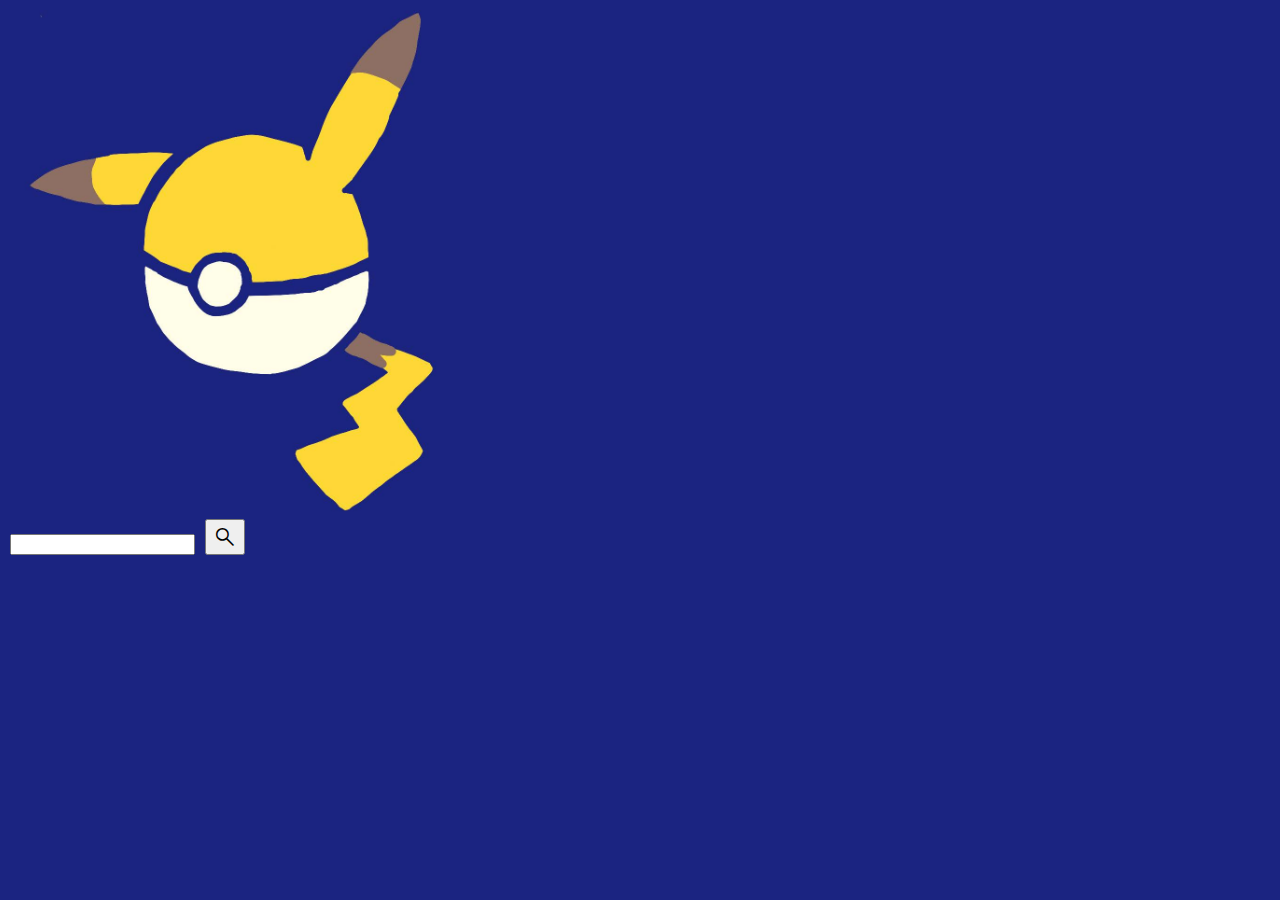
<file: index.html>
<!DOCTYPE html>
<html lang="en">
<head>
    <meta charset="UTF-8">
    <meta http-equiv="X-UA-Compatible" content="IE=edge">
    <meta name="viewport" content="width=device-width, initial-scale=1.0">
    <title>Pokedex Search</title>
 
    <link rel="stylesheet" href="https://cdn.jsdelivr.net/npm/bootstrap@4.1.3/dist/css/bootstrap.min.css" integrity="sha384-MCw98/SFnGE8fJT3GXwEOngsV7Zt27NXFoaoApmYm81iuXoPkFOJwJ8ERdknLPMO" crossorigin="anonymous">
    <link rel="stylesheet" href="https://fonts.googleapis.com/css2?family=Material+Symbols+Outlined:opsz,wght,FILL,GRAD@20..48,100..700,0..1,-50..200" />
    <link href="./style.css" rel="stylesheet">
</head>
<body>
    <div class="container justify-content-center">
        <div id="index-logo" class="row justify-content-center pt-4 pb-4"><img src="pikatodexLogo.jpg" alt="Pikachu Pokeball"></div>

        <div id="search-container" class="row justify-content-center">
            <input class="mr-3"type="text" id="search1">
            <button type="button" class="btn btn-outline-warning search-btn" id="search-btn1">
                <span class="material-symbols-outlined">
                    search
                </span>
                </button>
        </div>
    </div>

    <script src="https://code.jquery.com/jquery-3.3.1.slim.min.js" integrity="sha384-q8i/X+965DzO0rT7abK41JStQIAqVgRVzpbzo5smXKp4YfRvH+8abtTE1Pi6jizo" crossorigin="anonymous"></script>
<script src="https://cdn.jsdelivr.net/npm/popper.js@1.14.3/dist/umd/popper.min.js" integrity="sha384-ZMP7rVo3mIykV+2+9J3UJ46jBk0WLaUAdn689aCwoqbBJiSnjAK/l8WvCWPIPm49" crossorigin="anonymous"></script>
<script src="https://cdn.jsdelivr.net/npm/bootstrap@4.1.3/dist/js/bootstrap.min.js" integrity="sha384-ChfqqxuZUCnJSK3+MXmPNIyE6ZbWh2IMqE241rYiqJxyMiZ6OW/JmZQ5stwEULTy" crossorigin="anonymous"></script>
<script src="index.js"></script>
</body>
</html>
</file>
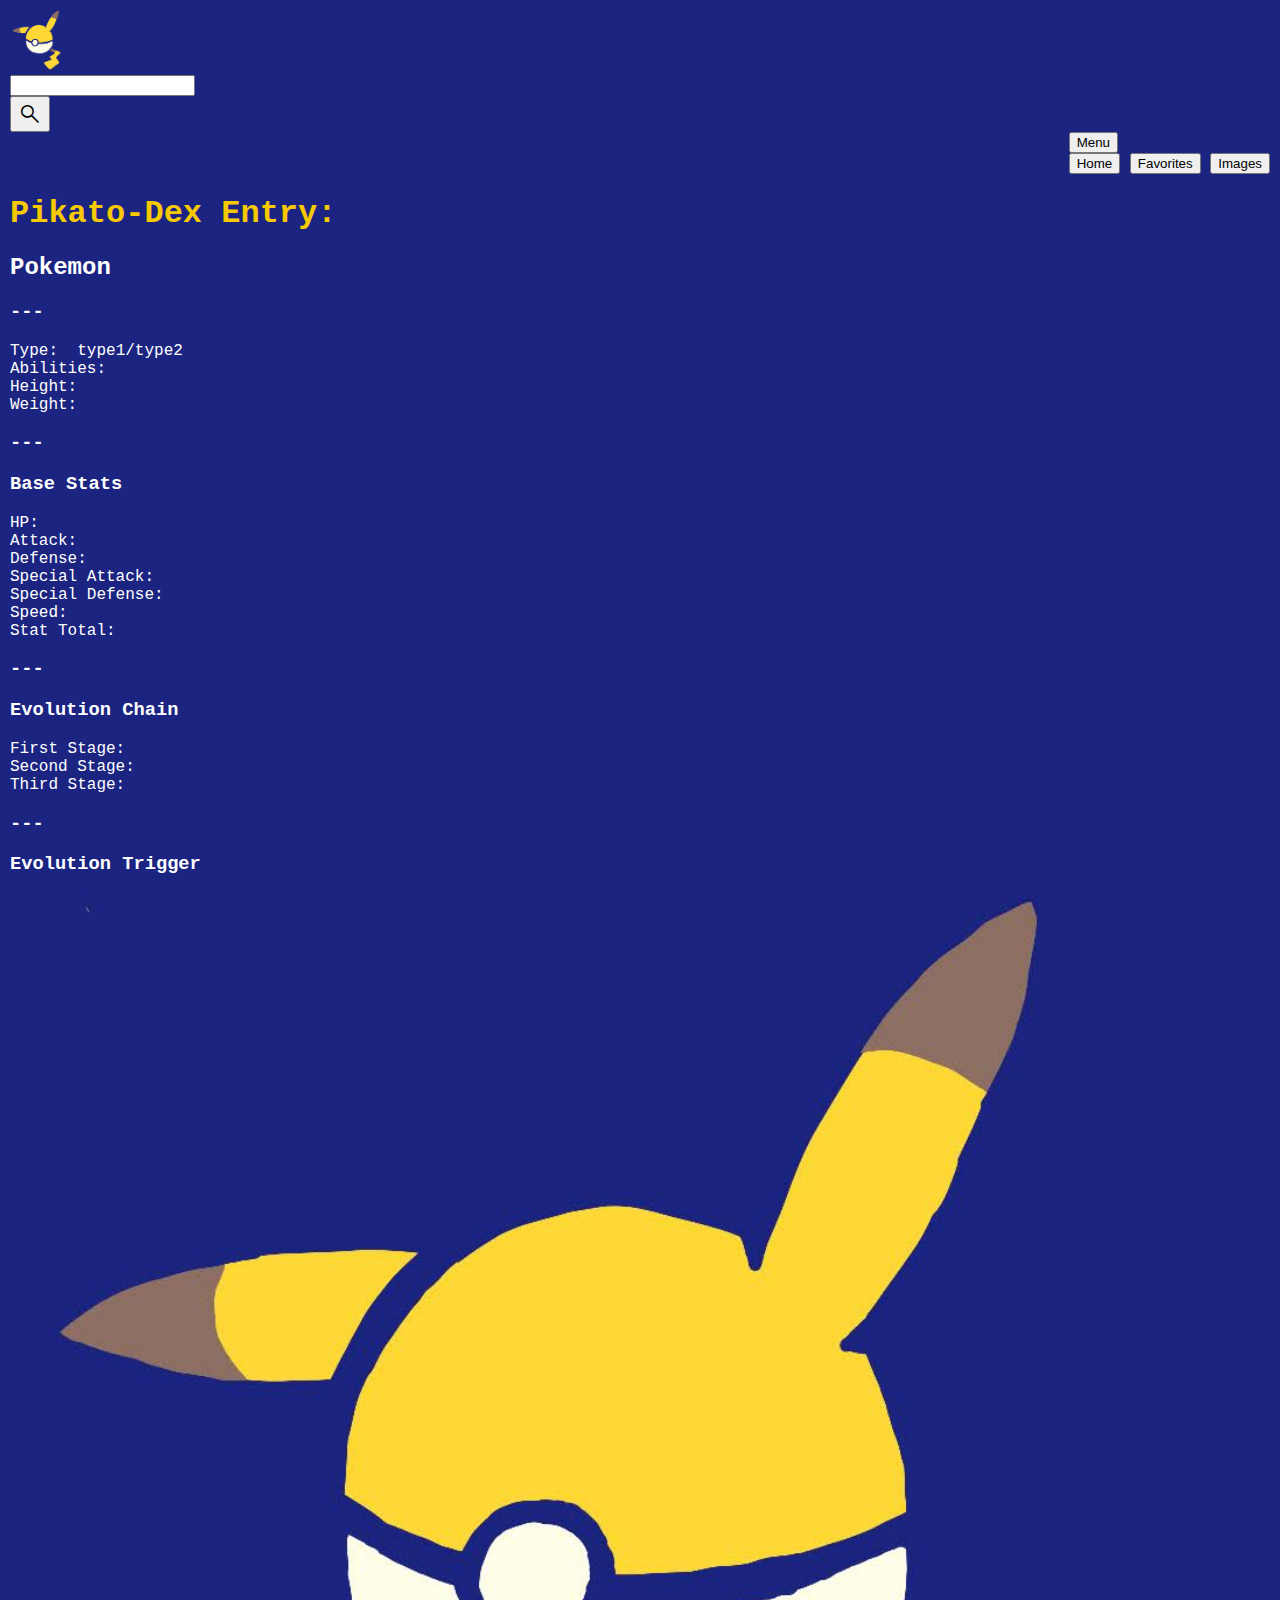
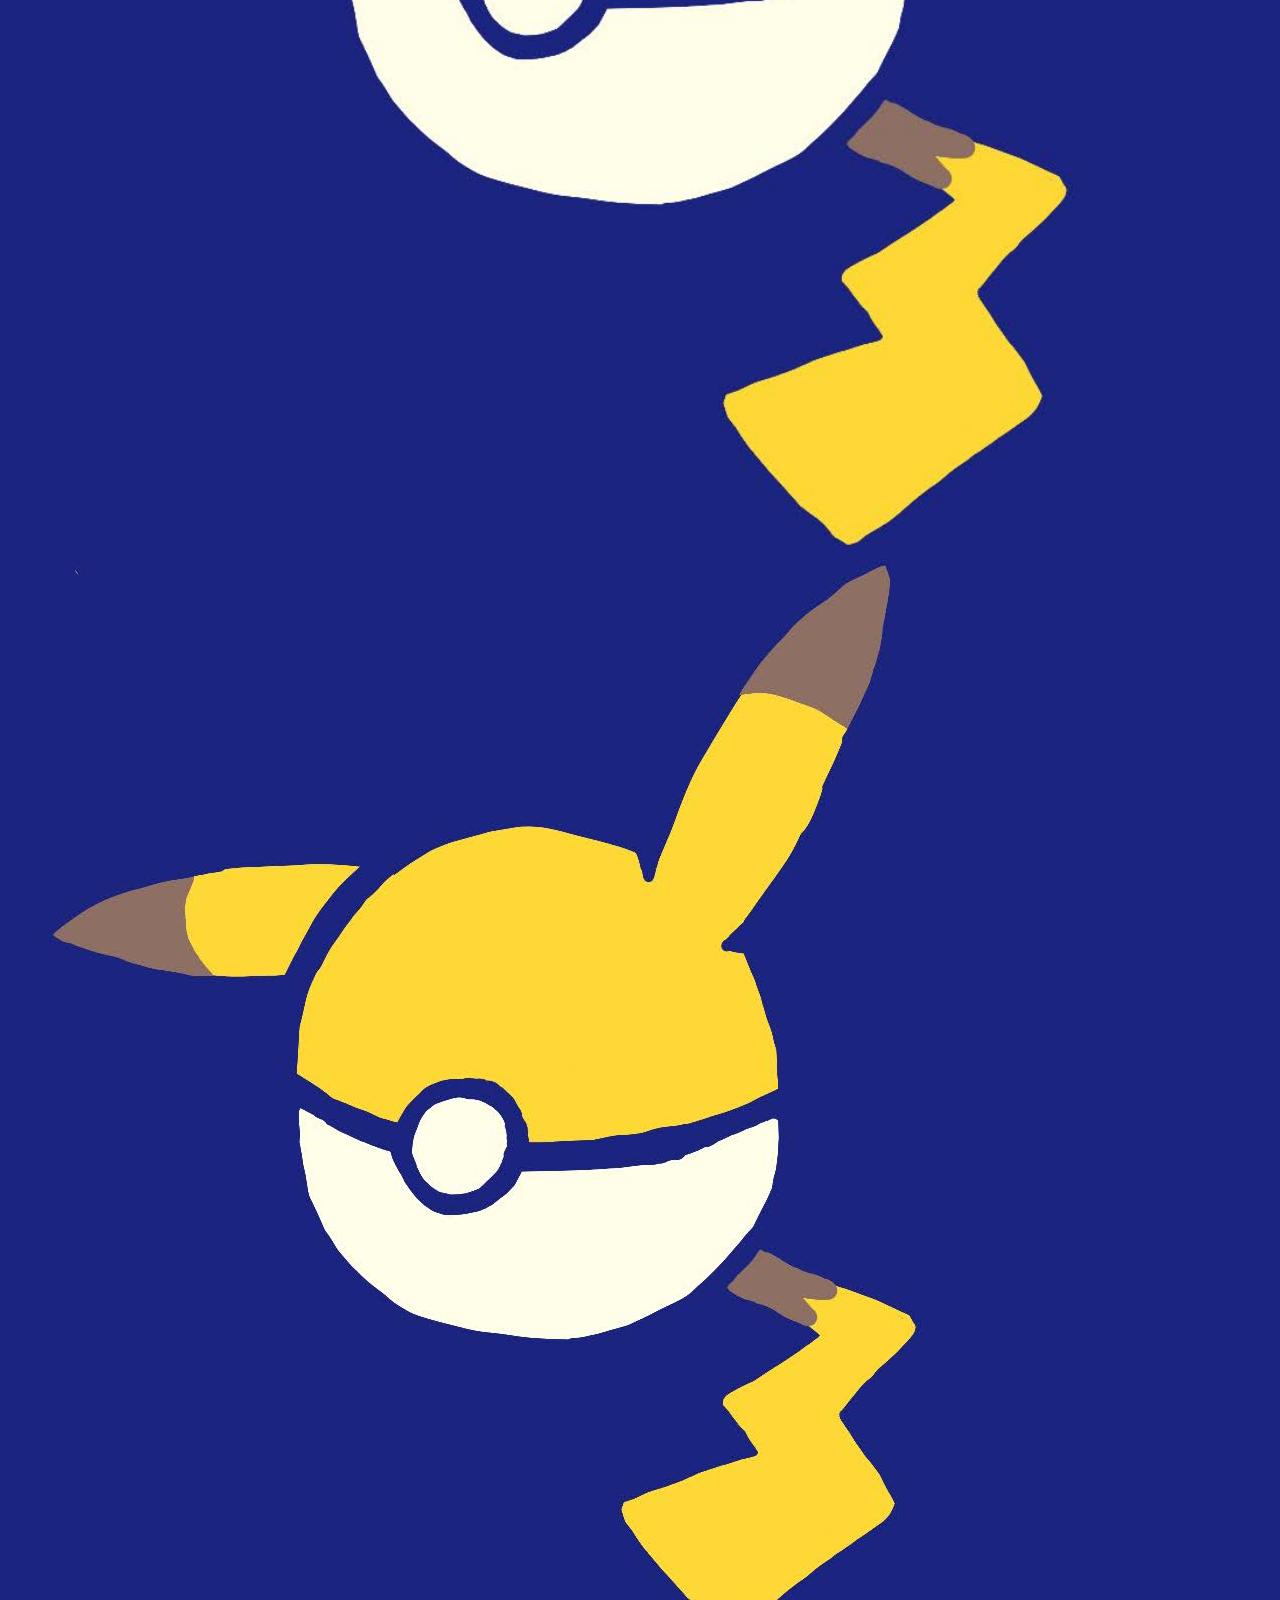
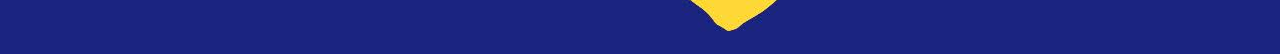
<file: result.html>
<!DOCTYPE html>
<html lang="en">
<head>
    <meta charset="UTF-8">
    <meta http-equiv="X-UA-Compatible" content="IE=edge">
    <meta name="viewport" content="width=device-width, initial-scale=1.0">
    <title>Pikatodex Results</title>
    <link rel="stylesheet" href="https://cdn.jsdelivr.net/npm/bootstrap@4.1.3/dist/css/bootstrap.min.css" integrity="sha384-MCw98/SFnGE8fJT3GXwEOngsV7Zt27NXFoaoApmYm81iuXoPkFOJwJ8ERdknLPMO" crossorigin="anonymous">
    <link rel="stylesheet" href="https://fonts.googleapis.com/css2?family=Material+Symbols+Outlined:opsz,wght,FILL,GRAD@20..48,100..700,0..1,-50..200" />
    <link href="./style.css" rel="stylesheet">
</head>
<body>
    <div class="container-fluid">
        <div class="row mr-1 ml-1">
            <div class="col-1">        
                <div id="result-logo" class="row justify-content-left mt-3"><img src="pikatodexLogo.jpg" alt="Pikachu Pokeball"></div>
            </div>
            <div class="col-6 pt-4">            
                <input class="mr-3 h-80 w-100 input-group-text inputGroup-sizing-lg" id="search-2" type="text">
                  
            </div>
            <div class="col-2 pt-3 justify-content-start">  <button type="button" class="btn btn-outline-warning search-btn" id="search-btn2">
                <span class="material-symbols-outlined">
                    search
                </span>
                </button></div>
            <div class="col-3 justify-content-end pt-4 menu">
                <div class="dropdown justify-content-end">
                <button class="btn btn-outline-warning dropdown-toggle" type="button" id="dropdownMenu2" data-toggle="dropdown" aria-haspopup="true" aria-expanded="false">
                  Menu
                </button>
                <div class="dropdown-menu justify-content-center" aria-labelledby="dropdownMenu2">
                  <a href="./index.html"><button class="dropdown-item" type="button">Home</button></a>
                  <button class="dropdown-item" type="button">Favorites</button>
                  <button class="dropdown-item" type="button">Images</button>
                </div>
            </div></div>
        </div>
        <div class="row m-1 mt-5 justify-content-center">

                <h1>Pikato-Dex Entry: &nbsp; <span id="pokedex-number"></span></h1>


        </div>
        <div class="row h-200">
            <div class="col-sm-6">
                <div class="row ml-3">
                    <div class="row w-100"><h2 class="pokemon-name">Pokemon</h2></div>
                    <div class="row w-100"><h3>---</h3></div>
                    <div class="row w-100">Type: &nbsp;<span id="pokemon-type1">type1</span>/<span id="pokemon-type2">type2</span></div>
                    <div class="row pokemon-abilities w-100">Abilities: &nbsp;<span id="pokemon-abilities"></span></div>
                    <div class="row pokemon-abilities w-100">Height: &nbsp;<span id="pokemon-height"></span></div>
                    <div class="row pokemon-abilities w-100">Weight: &nbsp;<span id="pokemon-weight"></span></div>
                    <div class="row w-100"><h3>---</h3></div>
                    <div class="row w-100"><h3 class="pokemon-stats">Base Stats</h3></div>
                    <div class="row pokemon-abilities w-100">HP: &nbsp;<span id="pokemon-HP"></span></div>
                    <div class="row pokemon-abilities w-100">Attack: &nbsp;<span id="pokemon-attack"></span></div>
                    <div class="row pokemon-abilities w-100">Defense: &nbsp;<span id="pokemon-defense"></span></div>
                    <div class="row pokemon-abilities w-100">Special Attack: &nbsp;<span id="pokemon-sp-attack"></span></div>
                    <div class="row pokemon-abilities w-100">Special Defense: &nbsp;<span id="pokemon-sp-defense"></span></div>
                    <div class="row pokemon-abilities w-100">Speed: &nbsp;<span id="pokemon-speed"></span></div>
                    <div class="row pokemon-abilities w-100">Stat Total: &nbsp;<span id="pokemon-stat-total"></span></div>
                    <div class="row w-100"><h3>---</h3></div>
                    <div class="row w-100"><h3 class="pokemon-stats">Evolution Chain</h3></div>
                    <div class="row pokemon-abilities w-100">First Stage: &nbsp;<span id="evolves-from"></span></div>
                    <div class="row pokemon-abilities w-100">Second Stage: &nbsp;<span id="evolves-to"></span></div>
                    <div class="row pokemon-abilities w-100">Third Stage: &nbsp;<span id="evolves-last"></span></div>
                    <div class="row w-100"><h3>---</h3></div>
                    <div class="row w-100"><h3 class="pokemon-stats">Evolution Trigger</h3></div>
                    <div class="row pokemon-abilities w-100"><span id="evolution-trigger"></span></div>
                </div>
 
            </div>
            <div class="col-sm-6">
                <div class="row">
                    <img src="pikatodexLogo.jpg" alt="Pikachu Pokeball" id="placeholder-image">
                </div>
                <div class="row">
                    <img class="w-100"src="pikatodexLogo.jpg" alt="Pikachu Pokeball" id="placeholder-image-2">
                </div>
            </div>
        </div>
    </div>
    

<script src="https://code.jquery.com/jquery-3.3.1.slim.min.js" integrity="sha384-q8i/X+965DzO0rT7abK41JStQIAqVgRVzpbzo5smXKp4YfRvH+8abtTE1Pi6jizo" crossorigin="anonymous"></script>
<script src="https://cdn.jsdelivr.net/npm/popper.js@1.14.3/dist/umd/popper.min.js" integrity="sha384-ZMP7rVo3mIykV+2+9J3UJ46jBk0WLaUAdn689aCwoqbBJiSnjAK/l8WvCWPIPm49" crossorigin="anonymous"></script>
<script src="https://cdn.jsdelivr.net/npm/bootstrap@4.1.3/dist/js/bootstrap.min.js" integrity="sha384-ChfqqxuZUCnJSK3+MXmPNIyE6ZbWh2IMqE241rYiqJxyMiZ6OW/JmZQ5stwEULTy" crossorigin="anonymous"></script>
<script src="script.js"></script>
</body>
</html>
</file>
<file: style.css>
body{
    background-color: #1B2481;
    font-family: 'Courier New', Courier, monospace;
    color: white;
    margin: 10px;
}

#placeholder-image{
    width: 100%;
}

h1{
    color:rgb(247, 202, 0);
    font-weight: bold;
    font-family: 'Courier New', Courier, monospace;
}

#index-logo img{
    width: 40%;
}

#result-logo img {
    width: 60px;
}

.menu{
    display: flex;
    justify-content: flex-end;
}


  .material-symbols-outlined {
      padding-top: 3px;
    
    font-variation-settings:
    'FILL' 0,
    'wght' 400,
    'GRAD' 0,
    'opsz' 48
  }
 
  @media only screen and (max-width: 550px) {
    #index-logo img {
        width: 80%;
    }
  }
</file>
